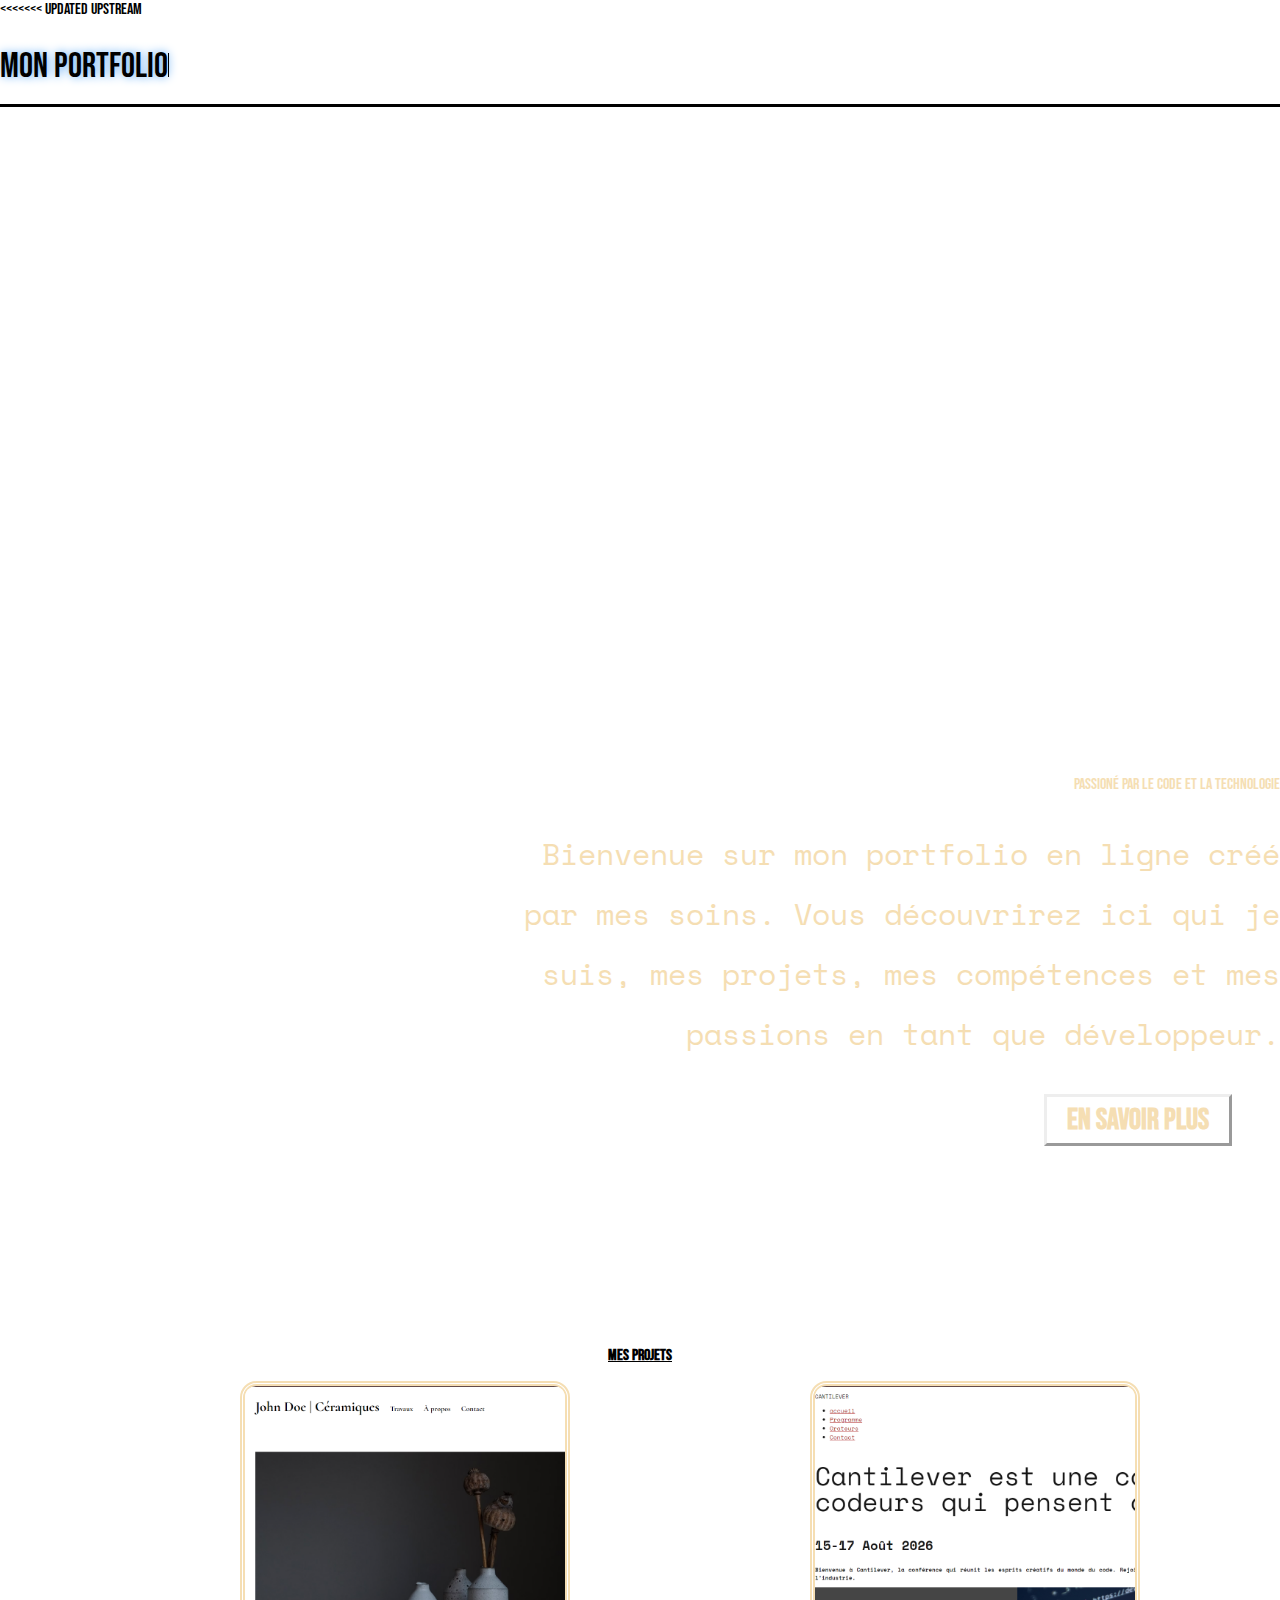
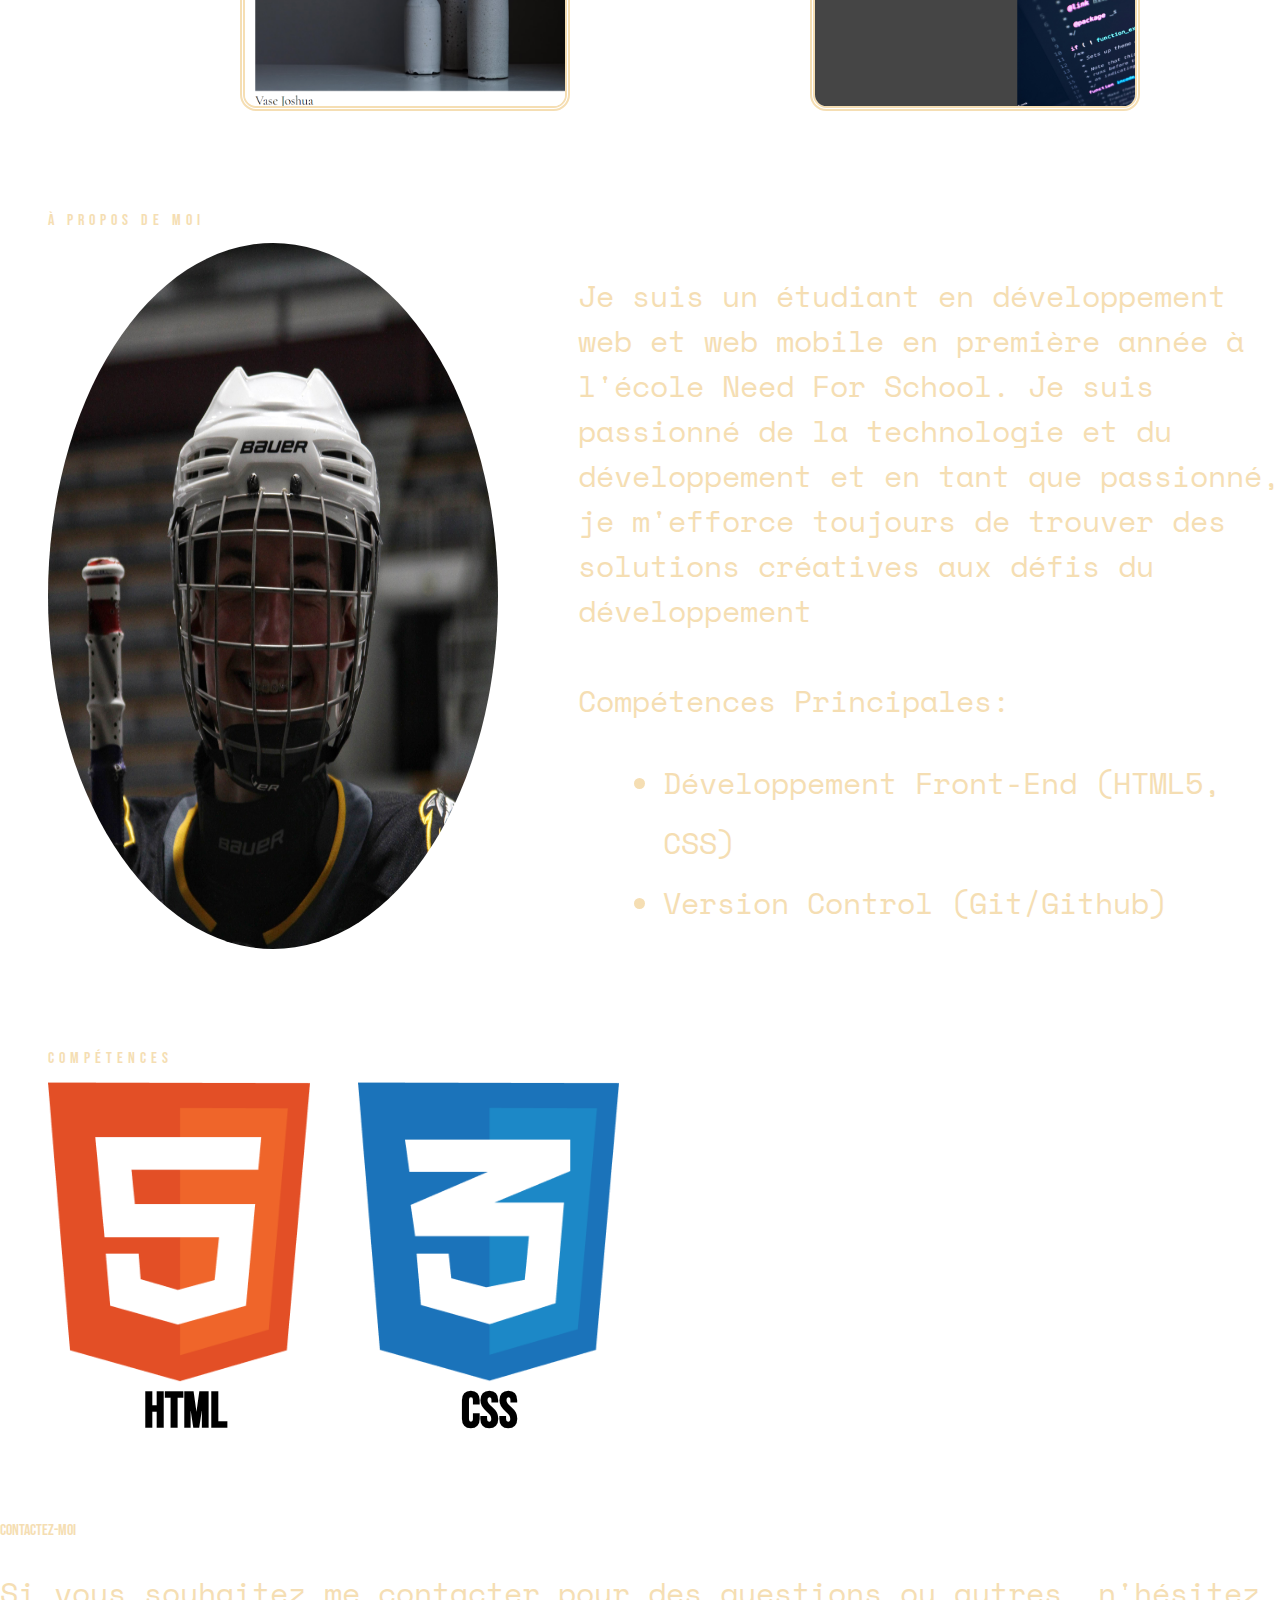
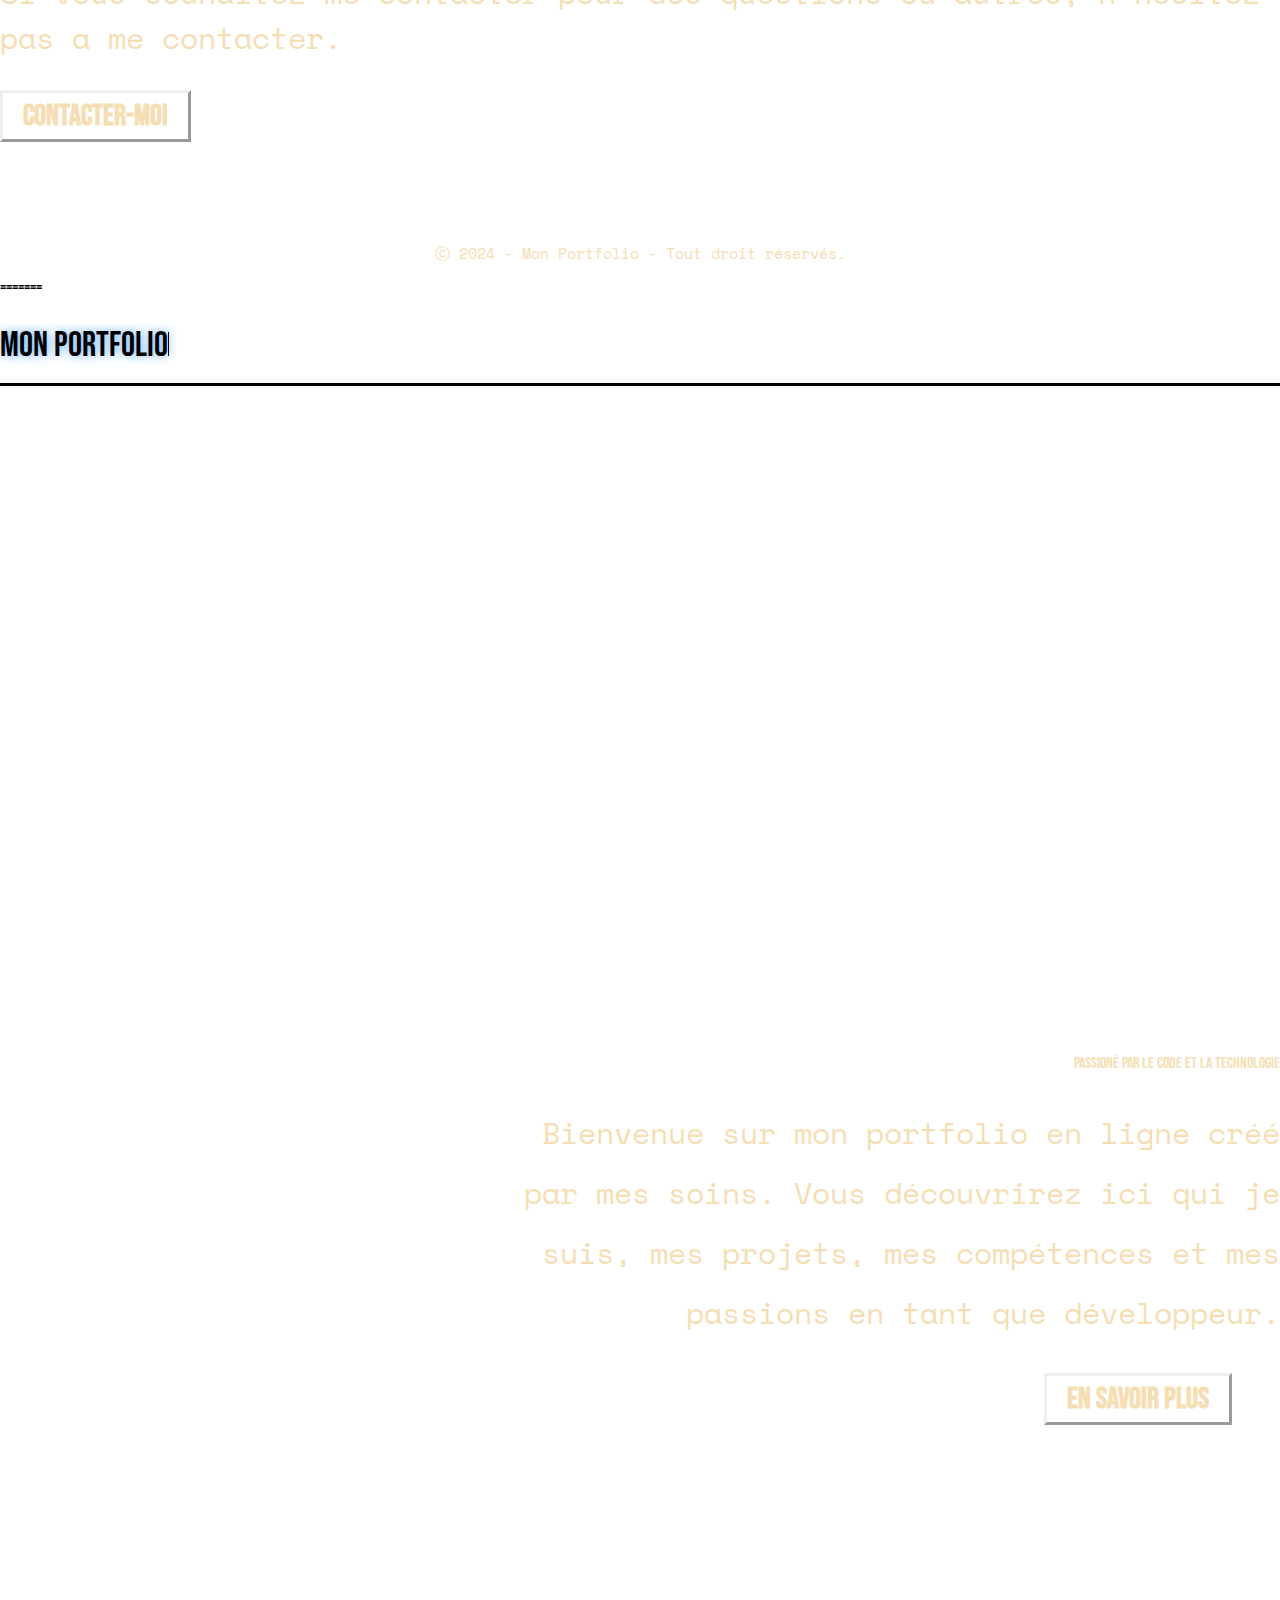
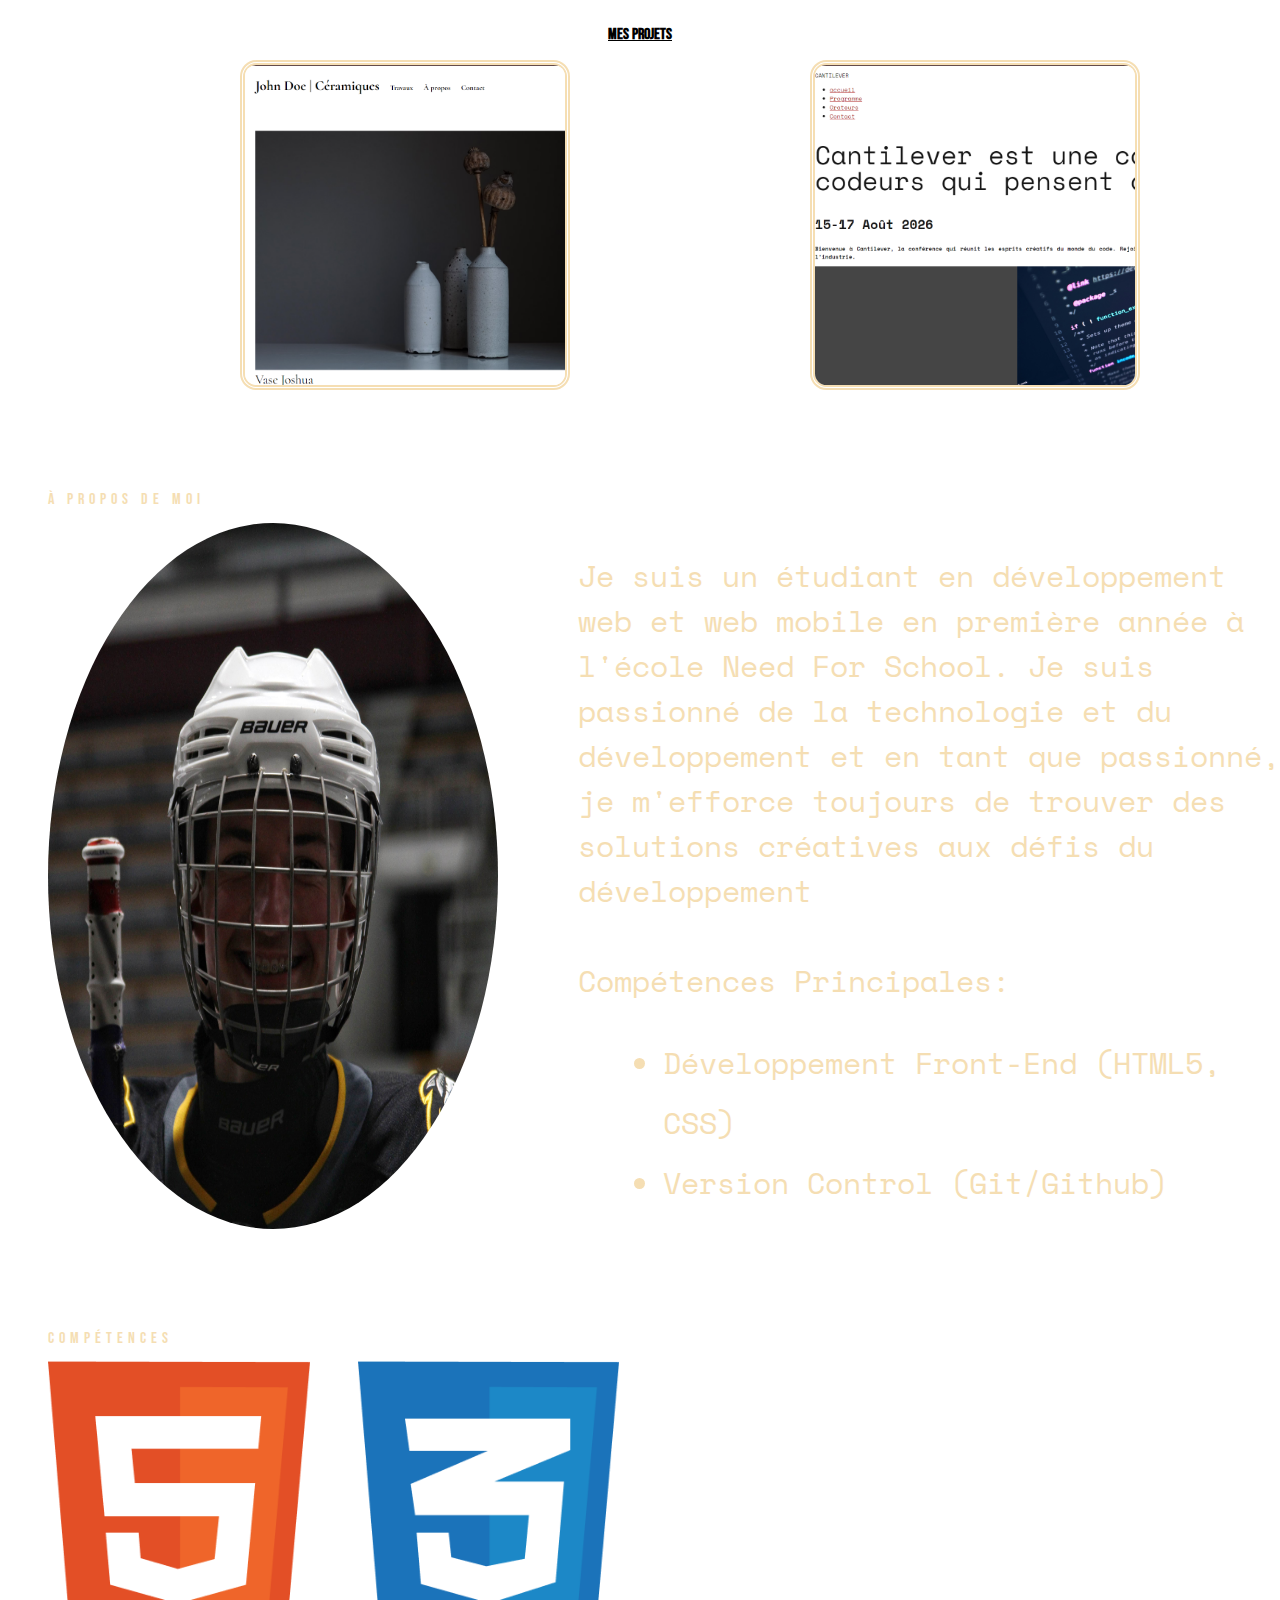
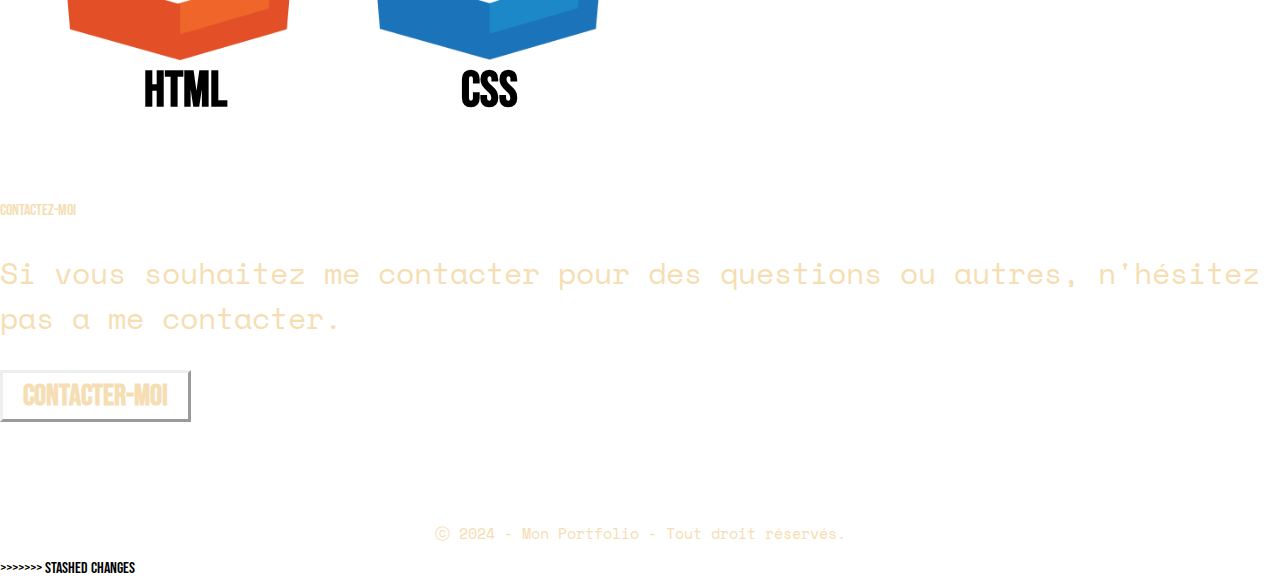
<file: index.html>
<<<<<<< Updated upstream
<!DOCTYPE html>
<html lang="fr">
  <head>
    <meta charset="UTF-8" />
    <meta name="viewport" content="width=device-width, initial-scale=1.0" />
    <title>Portfolio-Kévin-Bulté</title>
    <link rel="preconnect" href="https://fonts.googleapis.com" />
    <link rel="preconnect" href="https://fonts.gstatic.com" crossorigin />
    <link
      href="https://fonts.googleapis.com/css2?family=Bebas+Neue&family=Cormorant:ital,wght@0,300..700;1,300..700&family=Lobster&family=Oxanium:wght@200..800&family=Permanent+Marker&family=Playwrite+GB+S:ital,wght@0,100..400;1,100..400&display=swap"
      rel="stylesheet" 
    />
    <link rel="preconnect" href="https://fonts.googleapis.com" />
    <link rel="preconnect" href="https://fonts.gstatic.com" crossorigin />
    <link
      href="https://fonts.googleapis.com/css2?family=Bebas+Neue&family=Cormorant:ital,wght@0,300..700;1,300..700&family=Lobster&family=Markazi+Text:wght@400..700&family=Oxanium:wght@200..800&family=Permanent+Marker&family=Playwrite+GB+S:ital,wght@0,100..400;1,100..400&display=swap"
      rel="stylesheet"
    />
    <link rel="preconnect" href="https://fonts.googleapis.com" />
    <link rel="preconnect" href="https://fonts.gstatic.com" crossorigin />
    <link
      href="https://fonts.googleapis.com/css2?family=Space+Mono:ital,wght@0,400;0,700;1,400;1,700&display=swap"
      rel="stylesheet"
    />
    <link rel="stylesheet" href="style.css" />
  </head>


  <body>
    <header>
      <p id="portfolio">Mon portfolio</p>
      <nav>
        <a href="#portfolio">Accueil</a>
        <a href="#projets">Projets</a>
        <a href="#profil">A propos</a>
        <a href="#imgcomp">Competences</a>
        <a href="#contact">Contact</a>
      </nav>
    </header>
    <main>
      <section>
        <h1 class="titre">
          Kévin Bulté, <br />
          Developpeur Web
        </h1>

        <h2>Passioné par le code et la technologie</h2>
        <p class="paragraphe">
          Bienvenue sur mon portfolio en ligne créé par mes soins. Vous découvrirez ici qui je suis, mes projets, mes compétences et mes passions en tant que développeur.
        </p>
        <div id="bouton">
          <button onclick=window.location.href="#contact">En Savoir plus</button >
        </div>
      </section>
      <section>
        <h3>Mes Projets</h3>
        <div id="projets" class="projets">
          <img src="image/Projet1.png" alt="projet 1">
          <img src="image/Projet2.png" alt="projet 2">
          <img src="image/Projet3.png" alt="projet 3">
          <img src="image/Projet4.png" alt="projet 4">
          <img src="image/Projet1.png" alt="projet 1">
          <img src="image/Projet2.png" alt="projet 2">
          <img src="image/Projet3.png" alt="projet 3">
          <img src="image/Projet4.png" alt="projet 4">
      </div>
      </section>
      <section class="propos">
        <h2>à propos de moi</h2>
        <div>
        <div>
        <img id="profil" src="Nouveau dossier/Photoprofil.jpg" alt="photo de profil">
      </div>
      <div id="je">
      <p>Je suis un étudiant en développement web et web mobile en première année à l'école Need For School.
         Je suis passionné de la technologie et du développement et en tant que passionné,
          je m'efforce toujours de trouver des solutions créatives aux défis du développement
          <br>
          <br>
          Compétences Principales: 
        </p>
        <ul>
          <li>
            Développement Front-End (HTML5, CSS)
          </li>
          <li>
            Version Control (Git/Github)
          </li>
        </ul>
          
          </div>
    </div>
    <div  class="Competences">
      <h2>Compétences</h2>

      <div id="imgcomp">
        <div>
        <img src="image\html.png" alt="">
        <img src="image\css-3.png" alt="">
      </div>
      <div>
        <h4 id="HTML">HTML</h4>
        <h4 id="CSS">CSS</h4>
        
        
      </div>
      </div>
    </div>
  </section>
      <h2 id="contact">Contactez-moi</h2>
      <p id="contacter">Si vous souhaitez me contacter pour des questions ou autres, n'hésitez pas a me contacter.</p>
      <button id="bouton-contact" onclick=window.location.href="Contact.html">Contacter-Moi</button>
    </section>
    </main>
   

    <footer>

      <p>ⓒ 2024 - Mon Portfolio - Tout droit réservés.</p>
    </footer>
  </body>
</html>
=======
<!DOCTYPE html>
<html lang="fr">
  <head>
    <meta charset="UTF-8" />
    <meta name="viewport" content="width=device-width, initial-scale=1.0" />
    <title>Portfolio-Kévin-Bulté</title>
    <link rel="preconnect" href="https://fonts.googleapis.com" />
    <link rel="preconnect" href="https://fonts.gstatic.com" crossorigin />
    <link
      href="https://fonts.googleapis.com/css2?family=Bebas+Neue&family=Cormorant:ital,wght@0,300..700;1,300..700&family=Lobster&family=Oxanium:wght@200..800&family=Permanent+Marker&family=Playwrite+GB+S:ital,wght@0,100..400;1,100..400&display=swap"
      rel="stylesheet" 
    />
    <link rel="preconnect" href="https://fonts.googleapis.com" />
    <link rel="preconnect" href="https://fonts.gstatic.com" crossorigin />
    <link
      href="https://fonts.googleapis.com/css2?family=Bebas+Neue&family=Cormorant:ital,wght@0,300..700;1,300..700&family=Lobster&family=Markazi+Text:wght@400..700&family=Oxanium:wght@200..800&family=Permanent+Marker&family=Playwrite+GB+S:ital,wght@0,100..400;1,100..400&display=swap"
      rel="stylesheet"
    />
    <link rel="preconnect" href="https://fonts.googleapis.com" />
    <link rel="preconnect" href="https://fonts.gstatic.com" crossorigin />
    <link
      href="https://fonts.googleapis.com/css2?family=Space+Mono:ital,wght@0,400;0,700;1,400;1,700&display=swap"
      rel="stylesheet"
    />
    <link rel="stylesheet" href="style.css" />
  </head>


  <body>
    <header>
      <p id="portfolio">Mon portfolio</p>
      <nav>
        <a href="#portfolio">Accueil</a>
        <a href="#projets">Projets</a>
        <a href="#profil">A propos</a>
        <a href="#imgcomp">Competences</a>
        <a href="#contact">Contact</a>
      </nav>
    </header>
    <main>
      <section>
        <h1 class="titre">
          Kévin Bulté, <br />
          Developpeur Web
        </h1>

        <h2>Passioné par le code et la technologie</h2>
        <p class="paragraphe">
          Bienvenue sur mon portfolio en ligne créé par mes soins. Vous découvrirez ici qui je suis, mes projets, mes compétences et mes passions en tant que développeur.
        </p>
        <div id="bouton">
          <button onclick=window.location.href="#contact">En Savoir plus</button >
        </div>
      </section>
      <section>
        <h3>Mes Projets</h3>
        <div id="projets" class="projets">
          <img src="image/Projet1.png" alt="projet 1">
          <img src="image/Projet2.png" alt="projet 2">
          <img src="image/Projet3.png" alt="projet 3">
          <img src="image/Projet4.png" alt="projet 4">
          <img src="image/Projet1.png" alt="projet 1">
          <img src="image/Projet2.png" alt="projet 2">
          <img src="image/Projet3.png" alt="projet 3">
          <img src="image/Projet4.png" alt="projet 4">
      </div>
      </section>
      <section class="propos">
        <h2>à propos de moi</h2>
        <div>
        <div>
        <img id="profil" src="Nouveau dossier/Photoprofil.jpg" alt="photo de profil">
      </div>
      <div id="je">
      <p>Je suis un étudiant en développement web et web mobile en première année à l'école Need For School.
         Je suis passionné de la technologie et du développement et en tant que passionné,
          je m'efforce toujours de trouver des solutions créatives aux défis du développement
          <br>
          <br>
          Compétences Principales: 
        </p>
        <ul>
          <li>
            Développement Front-End (HTML5, CSS)
          </li>
          <li>
            Version Control (Git/Github)
          </li>
        </ul>
          
          </div>
    </div>
    <div  class="Competences">
      <h2>Compétences</h2>

      <div id="imgcomp">
        <div>
        <img src="image\html.png" alt="">
        <img src="image\css-3.png" alt="">
      </div>
      <div>
        <h4 id="HTML">HTML</h4>
        <h4 id="CSS">CSS</h4>
        
        
      </div>
      </div>
    </div>
  </section>
      <h2 id="contact">Contactez-moi</h2>
      <p id="contacter">Si vous souhaitez me contacter pour des questions ou autres, n'hésitez pas a me contacter.</p>
      <button id="bouton-contact" onclick=window.location.href="Contact.html">Contacter-Moi</button>
    </section>
    </main>
   

    <footer>

      <p>ⓒ 2024 - Mon Portfolio - Tout droit réservés.</p>
    </footer>
  </body>
</html>
>>>>>>> Stashed changes
</file>
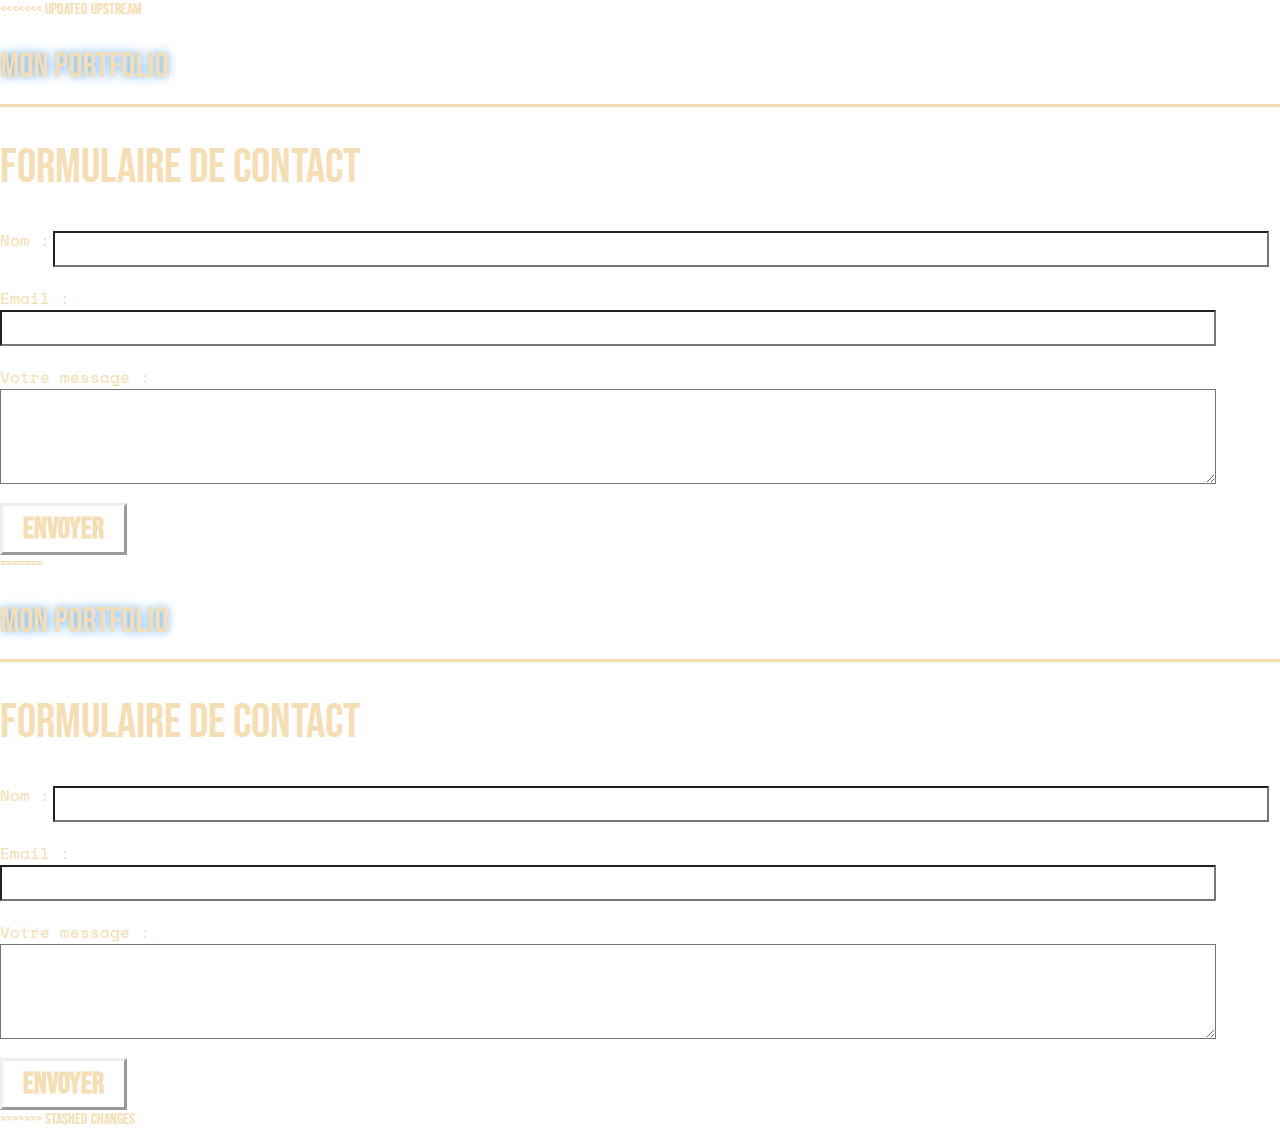
<file: Contact.html>
<<<<<<< Updated upstream
<!DOCTYPE html>
<html lang="fr">
<head>
    <meta charset="UTF-8">
    <meta name="viewport" content="width=device-width, initial-scale=1.0">
    <title>Contact</title>
    <link rel="stylesheet" href="Contact-style.css">
    <link rel="preconnect" href="https://fonts.googleapis.com" />
    <link rel="preconnect" href="https://fonts.gstatic.com" crossorigin />
    <link
      href="https://fonts.googleapis.com/css2?family=Bebas+Neue&family=Cormorant:ital,wght@0,300..700;1,300..700&family=Lobster&family=Oxanium:wght@200..800&family=Permanent+Marker&family=Playwrite+GB+S:ital,wght@0,100..400;1,100..400&display=swap"
      rel="stylesheet" 
    />
    <link rel="preconnect" href="https://fonts.googleapis.com" />
    <link rel="preconnect" href="https://fonts.gstatic.com" crossorigin />
    <link
      href="https://fonts.googleapis.com/css2?family=Bebas+Neue&family=Cormorant:ital,wght@0,300..700;1,300..700&family=Lobster&family=Markazi+Text:wght@400..700&family=Oxanium:wght@200..800&family=Permanent+Marker&family=Playwrite+GB+S:ital,wght@0,100..400;1,100..400&display=swap"
      rel="stylesheet"
    />
    <link rel="preconnect" href="https://fonts.googleapis.com" />
    <link rel="preconnect" href="https://fonts.gstatic.com" crossorigin />
    <link
      href="https://fonts.googleapis.com/css2?family=Space+Mono:ital,wght@0,400;0,700;1,400;1,700&display=swap"
      rel="stylesheet"
    />
</head>
<body>
    <header>
        <p id="portfolio">Mon portfolio</p>
        <nav>
          <a href="index.html">Accueil</a>
          <a href="index.html#projets">Projets</a>
          <a href="index.html#profil">A propos</a>
          <a href="index.html#imgcomp">Competences</a>
          <a href="index.html#contact">Contact</a>
        </nav>
    </header>
    <main>
        <h1>Formulaire De Contact</h1>
        <form  action="https://formspree.io/f/mdkokkno" method="post"></form>

        <label for="nom">Nom :</label>
        <input class="form" type="text" id="nom" name="nom" required><br><br>

        <label for="email">Email :</label>
        <input class="form" type="email" id="email" name="email" required><br><br>

        <label for="message">Votre message :</label><br>
        <textarea class="form" id="message" name="message" rows="5" cols="40" required></textarea><br><br>

        <input id="bouton" type="submit" value="Envoyer">
        

    </main>
    
</body>
=======
<!DOCTYPE html>
<html lang="fr">
<head>
    <meta charset="UTF-8">
    <meta name="viewport" content="width=device-width, initial-scale=1.0">
    <title>Contact</title>
    <link rel="stylesheet" href="Contact-style.css">
    <link rel="preconnect" href="https://fonts.googleapis.com" />
    <link rel="preconnect" href="https://fonts.gstatic.com" crossorigin />
    <link
      href="https://fonts.googleapis.com/css2?family=Bebas+Neue&family=Cormorant:ital,wght@0,300..700;1,300..700&family=Lobster&family=Oxanium:wght@200..800&family=Permanent+Marker&family=Playwrite+GB+S:ital,wght@0,100..400;1,100..400&display=swap"
      rel="stylesheet" 
    />
    <link rel="preconnect" href="https://fonts.googleapis.com" />
    <link rel="preconnect" href="https://fonts.gstatic.com" crossorigin />
    <link
      href="https://fonts.googleapis.com/css2?family=Bebas+Neue&family=Cormorant:ital,wght@0,300..700;1,300..700&family=Lobster&family=Markazi+Text:wght@400..700&family=Oxanium:wght@200..800&family=Permanent+Marker&family=Playwrite+GB+S:ital,wght@0,100..400;1,100..400&display=swap"
      rel="stylesheet"
    />
    <link rel="preconnect" href="https://fonts.googleapis.com" />
    <link rel="preconnect" href="https://fonts.gstatic.com" crossorigin />
    <link
      href="https://fonts.googleapis.com/css2?family=Space+Mono:ital,wght@0,400;0,700;1,400;1,700&display=swap"
      rel="stylesheet"
    />
</head>
<body>
    <header>
        <p id="portfolio">Mon portfolio</p>
        <nav>
          <a href="index.html">Accueil</a>
          <a href="index.html#projets">Projets</a>
          <a href="index.html#profil">A propos</a>
          <a href="index.html#imgcomp">Competences</a>
          <a href="index.html#contact">Contact</a>
        </nav>
    </header>
    <main>
        <h1>Formulaire De Contact</h1>
        <form  action="https://formspree.io/f/mdkokkno" method="post"></form>

        <label for="nom">Nom :</label>
        <input class="form" type="text" id="nom" name="nom" required><br><br>

        <label for="email">Email :</label>
        <input class="form" type="email" id="email" name="email" required><br><br>

        <label for="message">Votre message :</label><br>
        <textarea class="form" id="message" name="message" rows="5" cols="40" required></textarea><br><br>

        <input id="bouton" type="submit" value="Envoyer">
        

    </main>
    
</body>
>>>>>>> Stashed changes
</html>
</file>
<file: style.css>
<<<<<<< Updated upstream
:root{
    --background-color: rgb(0, 0, 0);
    --titre: rgb(92, 168, 243);
    --titremodif: rgb(5, 64, 126);
    --left: 3rem;
    --default: wheat;
    --taille: 75px;
}
body{
     font-family: "Bebas Neue", sans-serif;
    font-weight: 400;
    font-style: normal; 
    background-color: var(--background-color);
    margin: 0;
}
header{ 
    margin-top: 10px;
    display: flex;
    color: var(--titre);
    opacity: 86;
    border-bottom-style: solid;
    animation: gradientBorder 5s linear infinite;


    

}



#portfolio{
    margin-left: var(--left);
    text-shadow: rgb(92, 168, 243)1px 0 10px;
    font-size: 35px;    
    margin-top: 1rem;
    margin-bottom: 1rem;


}
nav{    
    border-width: 1px;
    background: linear-gradient(to left, rgb(255, 0, 0), var(--titre));
    background-clip: text;
    -webkit-background-clip: text;
    -webkit-text-fill-color: transparent;
    margin-top: 1.5rem;
    margin-bottom: auto;
    border-left-style: solid;

}

@keyframes gradientBorder {
    0% {
        border-image: linear-gradient(to right, rgb(255, 213, 136), var(--titre)) 1;
    }
    50% {
        border-image: linear-gradient(to right, var(--titre), rgb(255, 213, 136)) 1;
    }
    100% {
        border-image: linear-gradient(to right, rgb(255, 213, 136), var(--titre)) 1;
    }
}
nav > a{
    margin-left: 3rem;
    padding: 5px;
    font-size: 20px;
    text-decoration: none;
    color: var(--titre);
    transition: color 0.3s ease;
}
a:hover{
    text-shadow: rgb(92, 168, 243) 1px 0 10px;
}
img{
    height: 7rem;
}
nav{
    margin-left: var(--left);
}
.titre{
    margin-left: 3rem;
    font-weight: 800;
    color: transparent;
    font-size: 200px;
    background: url("https://phandroid.s3.amazonaws.com/wp-content/uploads/2014/05/rainbow-nebula.jpg") repeat;
    background-position: 40% 50%;
    background-clip: text;
    position:relative;
    text-align:left;
    line-height:200px;
    letter-spacing: -5px;
    animation: scroll 10s linear infinite alternate;

  }

@keyframes scroll {
    0% { background-position: 0%; }
    100% { background-position:100%; }
}


h2{
    text-align: end;
    font-weight: 100;
    color: wheat;
    margin-right: var(--left);
    font-size: var(--taille);
    
    text-transform: uppercase;
}
.paragraphe{
    text-align: end;
    margin-right: var(--left);
    font-size: 30px;
    color: wheat;
    font-weight: 100;
    font-family: "Space Mono", monospace;
    line-height: 2;
    margin-left: 500px;
}
#bouton{
    align-items: end;
    justify-content: end;
    display: flex;
    margin-right: 3rem;
    
}
button{
    color: wheat;
    font-weight: bold;
    font-family: "Bebas Neue", sans-serif;
    font-size: 30px;
    text-decoration: none;
    background-color: transparent;
    border-style: simple;
    border-color: var(--default);
    padding: 20px;
    padding-top: 5px;
    padding-bottom: 5px;
    border-width: 3px;
    transition: all 0.3s ease;
}
button:hover{
    margin-bottom: -25px;
    text-shadow: var(--default) 1px 1px 10px;
    box-shadow: var(--default) 1px 1px 10px;
    padding: 30px;
    padding-top: 10px;
    padding-bottom: 10px;
    border-width: 5px;
    font-size: 40px;

}


h3{
    margin-top: 200px;
    color: var(--default);
    font-size: var(--taille);
    text-align: center;
    text-decoration: underline;
    
}
.projets {
    display: flex;
    overflow: hidden;
    position: relative;
}

.projets img {
    width: 25%;
    height: 25%;
    margin-left: 15rem;
    border-style: double;
    border-width: 5px;
    border-color: wheat;
    border-radius: 5%;
    animation: dep 15s linear infinite; 
}


@keyframes dep {
    0% {
        transform: translateX(0%);
    }
    100% {
        transform: translateX(-151vw); 
    }
}
.propos{
    margin-left: 3rem;
}
.propos h2{
    margin-top: 100px;
    text-align: start;
    letter-spacing: 5px;
}
.propos div{
    display: flex;
    
}

#profil{
    overflow: hidden;
    border-radius: 100%;
    height: auto;
    width: 450px;
}
.propos p{
    font-size: 30px;
    margin-left: 5rem;
    display: flex;
    font-family: "Space Mono", monospace;
    color: wheat;
}
li{
    font-family: "Space Mono", monospace;
    color: wheat;
    font-size: 30px;
    margin-left: 125px;
    font-weight: 100;
    line-height: 2;
}
#je{
    display: block;
}
.Competences{
    display: block!important;
}
#imgcomp{
    display: block!important;
    margin-left: -3rem!important;
}
.Competences img{
    height: 300px;
    width: auto;
    margin-left: 3rem;
}
h4{
    margin-left: 9rem;
    color: var(--default);
    font-size: 50px;
    margin-top: 0px;
    padding-right: 90px;
}   
#contact {
        text-align: left!important;
        font-weight: 100;
        color: wheat;
        margin-left: var(--left);
        font-size: var(--taille);
        text-transform: uppercase;
}
#contacter{
    color: wheat;
    margin-left: var(--left);
    font-size: 30px;
    font-weight: 100;
    font-family: "Space Mono", monospace;
}
button{
    margin-left: var(--left);
}
footer{
    margin-top: 100px;
    color: wheat;
    text-align: center;
    font-size: 15px;
    font-weight: 100;
    font-family: "Space Mono", monospace;
}
html {
    scroll-behavior: smooth;
=======
:root{
    --background-color: rgb(0, 0, 0);
    --titre: rgb(92, 168, 243);
    --titremodif: rgb(5, 64, 126);
    --left: 3rem;
    --default: wheat;
    --taille: 75px;
}
body{
     font-family: "Bebas Neue", sans-serif;
    font-weight: 400;
    font-style: normal; 
    background-color: var(--background-color);
    margin: 0;
}
header{ 
    margin-top: 10px;
    display: flex;
    color: var(--titre);
    opacity: 86;
    border-bottom-style: solid;
    animation: gradientBorder 5s linear infinite;


    

}



#portfolio{
    margin-left: var(--left);
    text-shadow: rgb(92, 168, 243)1px 0 10px;
    font-size: 35px;    
    margin-top: 1rem;
    margin-bottom: 1rem;


}
nav{    
    border-width: 1px;
    background: linear-gradient(to left, rgb(255, 0, 0), var(--titre));
    background-clip: text;
    -webkit-background-clip: text;
    -webkit-text-fill-color: transparent;
    margin-top: 1.5rem;
    margin-bottom: auto;
    border-left-style: solid;

}

@keyframes gradientBorder {
    0% {
        border-image: linear-gradient(to right, rgb(255, 213, 136), var(--titre)) 1;
    }
    50% {
        border-image: linear-gradient(to right, var(--titre), rgb(255, 213, 136)) 1;
    }
    100% {
        border-image: linear-gradient(to right, rgb(255, 213, 136), var(--titre)) 1;
    }
}
nav > a{
    margin-left: 3rem;
    padding: 5px;
    font-size: 20px;
    text-decoration: none;
    color: var(--titre);
    transition: color 0.3s ease;
}
a:hover{
    text-shadow: rgb(92, 168, 243) 1px 0 10px;
}
img{
    height: 7rem;
}
nav{
    margin-left: var(--left);
}
.titre{
    margin-left: 3rem;
    font-weight: 800;
    color: transparent;
    font-size: 200px;
    background: url("https://phandroid.s3.amazonaws.com/wp-content/uploads/2014/05/rainbow-nebula.jpg") repeat;
    background-position: 40% 50%;
    background-clip: text;
    position:relative;
    text-align:left;
    line-height:200px;
    letter-spacing: -5px;
    animation: scroll 10s linear infinite alternate;

  }

@keyframes scroll {
    0% { background-position: 0%; }
    100% { background-position:100%; }
}


h2{
    text-align: end;
    font-weight: 100;
    color: wheat;
    margin-right: var(--left);
    font-size: var(--taille);
    
    text-transform: uppercase;
}
.paragraphe{
    text-align: end;
    margin-right: var(--left);
    font-size: 30px;
    color: wheat;
    font-weight: 100;
    font-family: "Space Mono", monospace;
    line-height: 2;
    margin-left: 500px;
}
#bouton{
    align-items: end;
    justify-content: end;
    display: flex;
    margin-right: 3rem;
    
}
button{
    color: wheat;
    font-weight: bold;
    font-family: "Bebas Neue", sans-serif;
    font-size: 30px;
    text-decoration: none;
    background-color: transparent;
    border-style: simple;
    border-color: var(--default);
    padding: 20px;
    padding-top: 5px;
    padding-bottom: 5px;
    border-width: 3px;
    transition: all 0.3s ease;
}
button:hover{
    margin-bottom: -25px;
    text-shadow: var(--default) 1px 1px 10px;
    box-shadow: var(--default) 1px 1px 10px;
    padding: 30px;
    padding-top: 10px;
    padding-bottom: 10px;
    border-width: 5px;
    font-size: 40px;

}


h3{
    margin-top: 200px;
    color: var(--default);
    font-size: var(--taille);
    text-align: center;
    text-decoration: underline;
    
}
.projets {
    display: flex;
    overflow: hidden;
    position: relative;
}

.projets img {
    width: 25%;
    height: 25%;
    margin-left: 15rem;
    border-style: double;
    border-width: 5px;
    border-color: wheat;
    border-radius: 5%;
    animation: dep 15s linear infinite; 
}


@keyframes dep {
    0% {
        transform: translateX(0%);
    }
    100% {
        transform: translateX(-151vw); 
    }
}
.propos{
    margin-left: 3rem;
}
.propos h2{
    margin-top: 100px;
    text-align: start;
    letter-spacing: 5px;
}
.propos div{
    display: flex;
    
}

#profil{
    overflow: hidden;
    border-radius: 100%;
    height: auto;
    width: 450px;
}
.propos p{
    font-size: 30px;
    margin-left: 5rem;
    display: flex;
    font-family: "Space Mono", monospace;
    color: wheat;
}
li{
    font-family: "Space Mono", monospace;
    color: wheat;
    font-size: 30px;
    margin-left: 125px;
    font-weight: 100;
    line-height: 2;
}
#je{
    display: block;
}
.Competences{
    display: block!important;
}
#imgcomp{
    display: block!important;
    margin-left: -3rem!important;
}
.Competences img{
    height: 300px;
    width: auto;
    margin-left: 3rem;
}
h4{
    margin-left: 9rem;
    color: var(--default);
    font-size: 50px;
    margin-top: 0px;
    padding-right: 90px;
}   
#contact {
        text-align: left!important;
        font-weight: 100;
        color: wheat;
        margin-left: var(--left);
        font-size: var(--taille);
        text-transform: uppercase;
}
#contacter{
    color: wheat;
    margin-left: var(--left);
    font-size: 30px;
    font-weight: 100;
    font-family: "Space Mono", monospace;
}
button{
    margin-left: var(--left);
}
footer{
    margin-top: 100px;
    color: wheat;
    text-align: center;
    font-size: 15px;
    font-weight: 100;
    font-family: "Space Mono", monospace;
}
html {
    scroll-behavior: smooth;
>>>>>>> Stashed changes
}
</file>
<file: Contact-style.css>
<<<<<<< Updated upstream
:root{
    --background-color: rgb(0, 0, 0);
    --form: rgb(32, 32, 32);
    --titre: rgb(92, 168, 243);
    --titremodif: rgb(5, 64, 126);
    --left: 3rem;
    --default: wheat;
    --taille: 75px;
}
body{
     font-family: "Bebas Neue", sans-serif;
    font-weight: 400;
    font-style: normal; 
    background-color: var(--background-color);
    margin: 0;
    color: wheat;
    box-sizing: border-box;
    
}
header{ 
    margin-top: 10px;
    display: flex;
    color: var(--titre);
    opacity: 86;
    border-bottom-style: solid;
    animation: gradientBorder 5s linear infinite;


    

}
#portfolio{
    margin-left: var(--left);
    text-shadow: rgb(92, 168, 243)1px 0 10px;
    font-size: 35px;    
    margin-top: 1rem;
    margin-bottom: 1rem;


}
nav{   
    margin-left: var(--left); 
    border-width: 1px;
    background: linear-gradient(to left, rgb(255, 0, 0), var(--titre));
    background-clip: text;
    -webkit-background-clip: text;
    -webkit-text-fill-color: transparent;
    margin-top: 1.5rem;
    margin-bottom: auto;
    border-left-style: solid;

}

@keyframes gradientBorder {
    0% {
        border-image: linear-gradient(to right, rgb(255, 213, 136), var(--titre)) 1;
    }
    50% {
        border-image: linear-gradient(to right, var(--titre), rgb(255, 213, 136)) 1;
    }
    100% {
        border-image: linear-gradient(to right, rgb(255, 213, 136), var(--titre)) 1;
    }
}
nav > a{
    margin-left: 3rem;
    padding: 5px;
    font-size: 20px;
    text-decoration: none;
    color: var(--titre);
    transition: color 0.3s ease;
}
a:hover{
    text-shadow: rgb(92, 168, 243) 1px 0 10px;
}
h1{
    color: var(--default);
    margin-left: var(--left);
    font-weight: 100;
    margin-top: 2rem;
    font-size: 3rem;
}
label{
    margin-left: var(--left);
    font-family: "Space Mono", monospace;
    
}
.form{
    color: white;
    width: 95%;
    padding-bottom: 1rem;
    margin-left: var(--left);
    margin-right: -var(--left);
    background-color: var(--form);
    transition: all 0.5s ease;
}
.form:focus{
    background-color: wheat;
    color: black;
}

#bouton{
    margin-left: var(--left);
    color: wheat;
    font-weight: bold;
    font-family: "Bebas Neue", sans-serif;
    font-size: 30px;
    text-decoration: none;
    background-color: transparent;
    border-style: simple;
    border-color: var(--default);
    padding: 20px;
    padding-top: 5px;
    padding-bottom: 5px;
    border-width: 3px;
    transition: all 0.3s ease;
}
#bouton:hover{
    margin-bottom: -25px;
    text-shadow: var(--default) 1px 1px 10px;
    box-shadow: var(--default) 1px 1px 10px;
    padding: 30px;
    padding-top: 10px;
    padding-bottom: 10px;
    border-width: 5px;
    font-size: 40px;

=======
:root{
    --background-color: rgb(0, 0, 0);
    --form: rgb(32, 32, 32);
    --titre: rgb(92, 168, 243);
    --titremodif: rgb(5, 64, 126);
    --left: 3rem;
    --default: wheat;
    --taille: 75px;
}
body{
     font-family: "Bebas Neue", sans-serif;
    font-weight: 400;
    font-style: normal; 
    background-color: var(--background-color);
    margin: 0;
    color: wheat;
    box-sizing: border-box;
    
}
header{ 
    margin-top: 10px;
    display: flex;
    color: var(--titre);
    opacity: 86;
    border-bottom-style: solid;
    animation: gradientBorder 5s linear infinite;


    

}
#portfolio{
    margin-left: var(--left);
    text-shadow: rgb(92, 168, 243)1px 0 10px;
    font-size: 35px;    
    margin-top: 1rem;
    margin-bottom: 1rem;


}
nav{   
    margin-left: var(--left); 
    border-width: 1px;
    background: linear-gradient(to left, rgb(255, 0, 0), var(--titre));
    background-clip: text;
    -webkit-background-clip: text;
    -webkit-text-fill-color: transparent;
    margin-top: 1.5rem;
    margin-bottom: auto;
    border-left-style: solid;

}

@keyframes gradientBorder {
    0% {
        border-image: linear-gradient(to right, rgb(255, 213, 136), var(--titre)) 1;
    }
    50% {
        border-image: linear-gradient(to right, var(--titre), rgb(255, 213, 136)) 1;
    }
    100% {
        border-image: linear-gradient(to right, rgb(255, 213, 136), var(--titre)) 1;
    }
}
nav > a{
    margin-left: 3rem;
    padding: 5px;
    font-size: 20px;
    text-decoration: none;
    color: var(--titre);
    transition: color 0.3s ease;
}
a:hover{
    text-shadow: rgb(92, 168, 243) 1px 0 10px;
}
h1{
    color: var(--default);
    margin-left: var(--left);
    font-weight: 100;
    margin-top: 2rem;
    font-size: 3rem;
}
label{
    margin-left: var(--left);
    font-family: "Space Mono", monospace;
    
}
.form{
    color: white;
    width: 95%;
    padding-bottom: 1rem;
    margin-left: var(--left);
    margin-right: -var(--left);
    background-color: var(--form);
    transition: all 0.5s ease;
}
.form:focus{
    background-color: wheat;
    color: black;
}

#bouton{
    margin-left: var(--left);
    color: wheat;
    font-weight: bold;
    font-family: "Bebas Neue", sans-serif;
    font-size: 30px;
    text-decoration: none;
    background-color: transparent;
    border-style: simple;
    border-color: var(--default);
    padding: 20px;
    padding-top: 5px;
    padding-bottom: 5px;
    border-width: 3px;
    transition: all 0.3s ease;
}
#bouton:hover{
    margin-bottom: -25px;
    text-shadow: var(--default) 1px 1px 10px;
    box-shadow: var(--default) 1px 1px 10px;
    padding: 30px;
    padding-top: 10px;
    padding-bottom: 10px;
    border-width: 5px;
    font-size: 40px;

>>>>>>> Stashed changes
}
</file>
